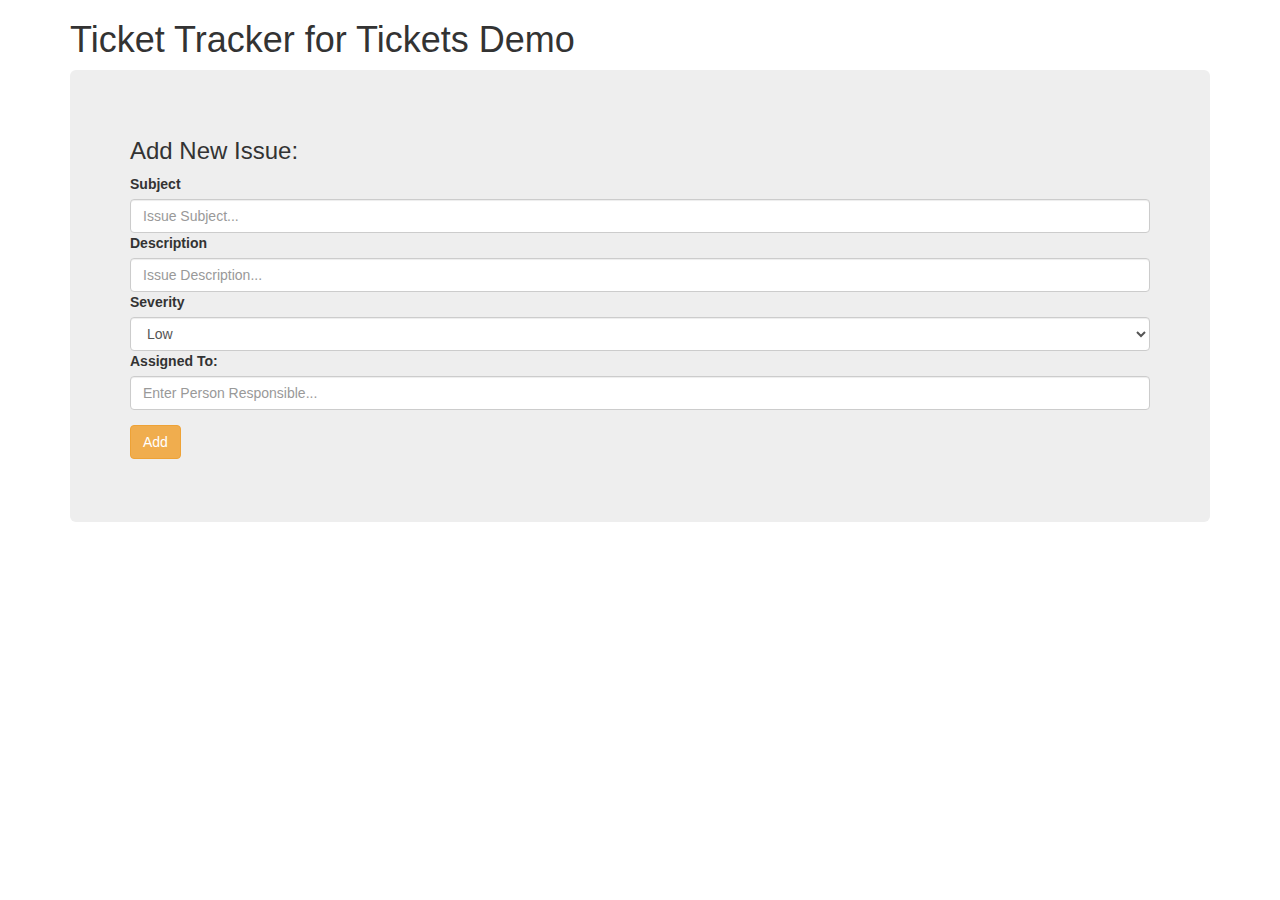
<file: Ticket Tracker Demo/index.html>
<!DOCTYPE html>
<html lang="en">
<head>
    <meta charset="UTF-8">
    <meta http-equiv="X-UA-Compatible" content="IE=edge">
    <meta name="viewport" content="width=device-width, initial-scale=1.0">
    <link rel="stylesheet" href="https://maxcdn.bootstrapcdn.com/bootstrap/3.3.7/css/bootstrap.min.css" integrity="sha384-BVYiiSIFeK1dGmJRAkycuHAHRg32OmUcww7on3RYdg4Va+PmSTsz/K68vbdEjh4u" crossorigin="anonymous">

    <title>Document</title>
</head>
<body>

    <section class="container">
        <h1>Ticket Tracker for Tickets Demo</h1>
        <section class="jumbotron">
            <h3>Add New Issue:</h3>
            <form id=issueInputForm">
            <div class="form-group">
                <label for="issueSubjectInput">Subject</label>
                <input type="text" class="form-control" id="issueSubjInput" placeholder="Issue Subject...">

                <div class="form-group">
                    <label for="issueDescInput">Description</label>
                    <input type="text" class="form-control" id="issueDescInput" placeholder="Issue Description...">

                 <div class="form-group">
                    <label for="issueSeverityInput">Severity</label>
                    <select class="form-control" id="issueSeverityInput"> 
                        <option value="Low">Low</option>
                        <option value="Medium">Medium</option>
                        <option value="High">High</option> 
                    </select>

                    <div class="form-group">
                        <label for="issueAssignedToInput">Assigned To:</label>
                        <input type="text" class="form-control" id="issueAssignedToInput" placeholder="Enter Person Responsible...">
            </div>
            <button type="submit" class="btn btn-warning">Add</button>
            </form>
        </section>
        <section class="row">
            <div class="col-lg-12">
                <div id="issuesList">
                    <!-- This will be populated by JS-->
                </div>
            </div>
        </section>
    </section>

<!-- test command / to hightlight and then comment text -->


  <script src="main.js"></script>  
  <script src="https://ajax.googleapis.com/ajax/libs/jquery/1.12.4/jquery.min.js"></script>
  <script src="https://maxcdn.bootstrapcdn.com/bootstrap/3.3.7/js/bootstrap.min.js" integrity="sha384-Tc5IQib027qvyjSMfHjOMaLkfuWVxZxUPnCJA7l2mCWNIpG9mGCD8wGNIcPD7Txa" crossorigin="anonymous"></script>
  <script src="http://chancejs.com/chance.min.js"></script>

</body>
</html>
</file>
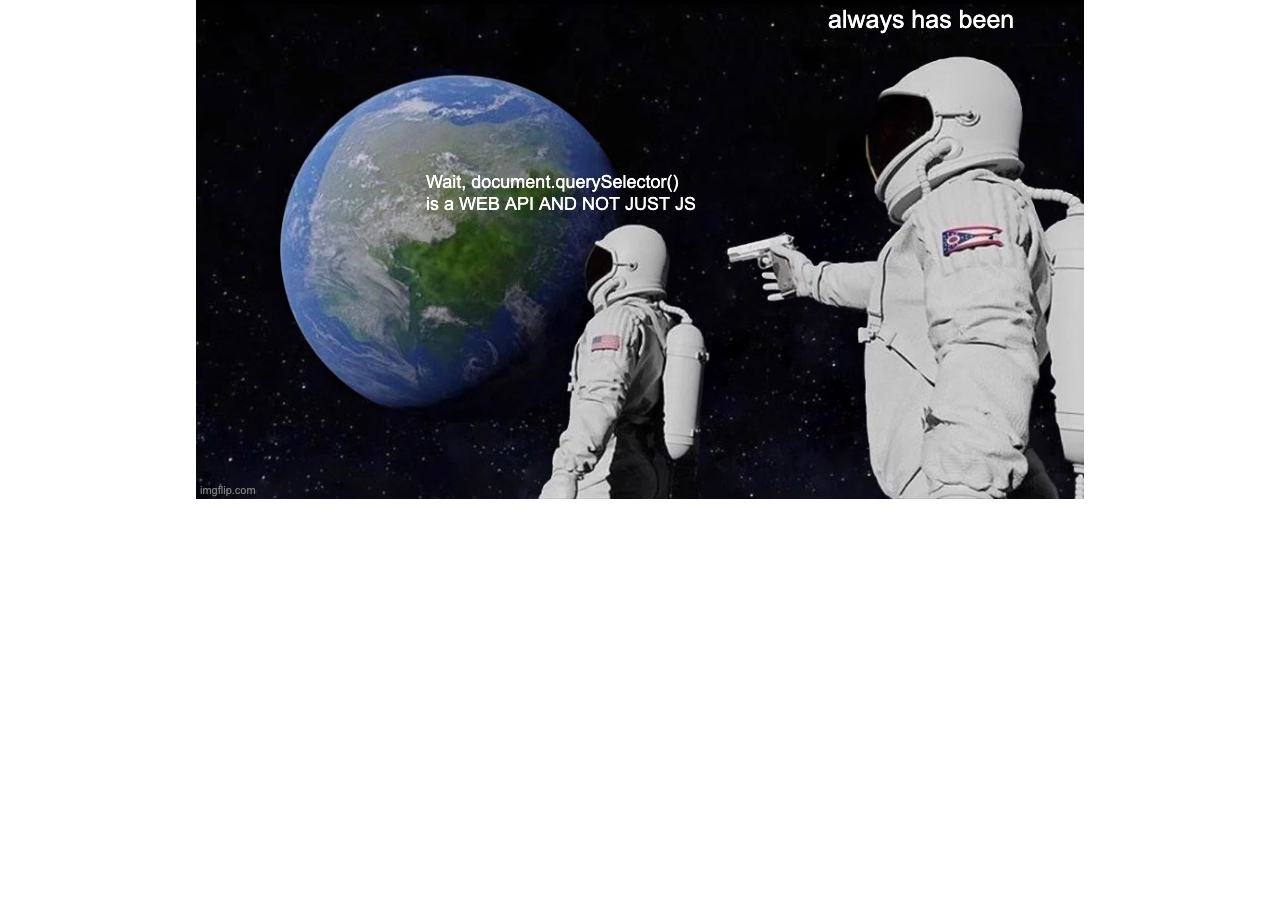
<file: Downloads/class38-materials/async-practice/index.html>
<!DOCTYPE html>
<html lang="en">
	<head>
    	<meta charset="utf-8">
    	<meta name="description" content="This is where your description goes">
    	<meta name="keywords" content="one, two, three">

		<title>Title in the tab</title>

		<!-- external CSS link -->
		<link rel="stylesheet" href="css/normalize.css">
		<link rel="stylesheet" href="css/style.css">
	</head>
	<body>
		<img src="img/web-api.jpeg" alt="Always Has Been Meme about Web APIs">

		<h2></h2>

		<script type="text/javascript" src="js/main.js"></script>
	</body>
</html>
</file>
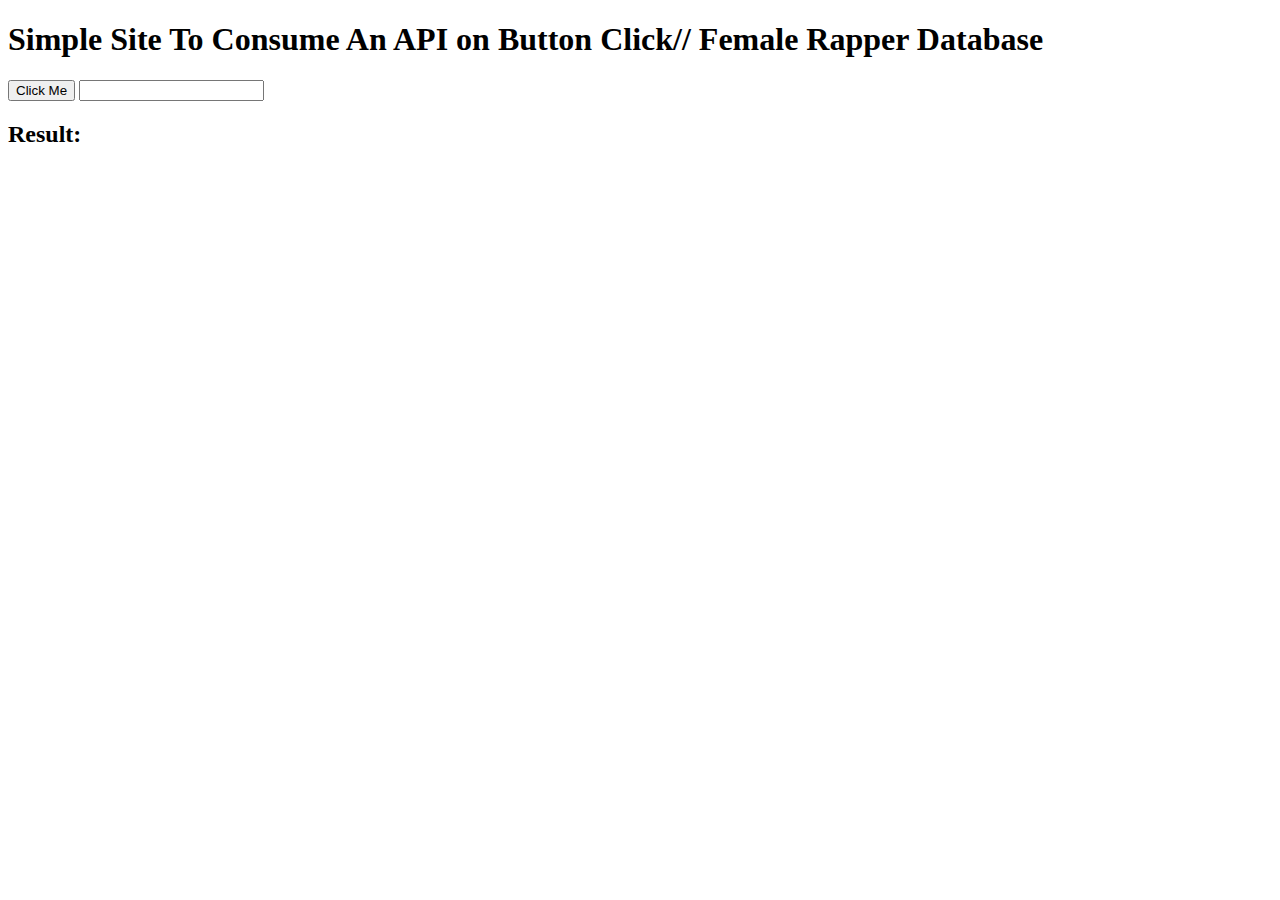
<file: Downloads/class38-materials/client-side-code/index.html>
<!DOCTYPE html>
<html lang="en">
<head>
    <meta charset="UTF-8">
    <meta name="viewport" content="width=device-width, initial-scale=1.0">
    <title>Client Side API Code</title>
</head>
<body>
    <h1>Simple Site To Consume An API on Button Click// Female Rapper Database</h1>
    <button>Click Me</button>
    <input type="text">
    <h2>Result: </h2>

    <script src='js/main.js'></script>
</body>
</html>
</file>
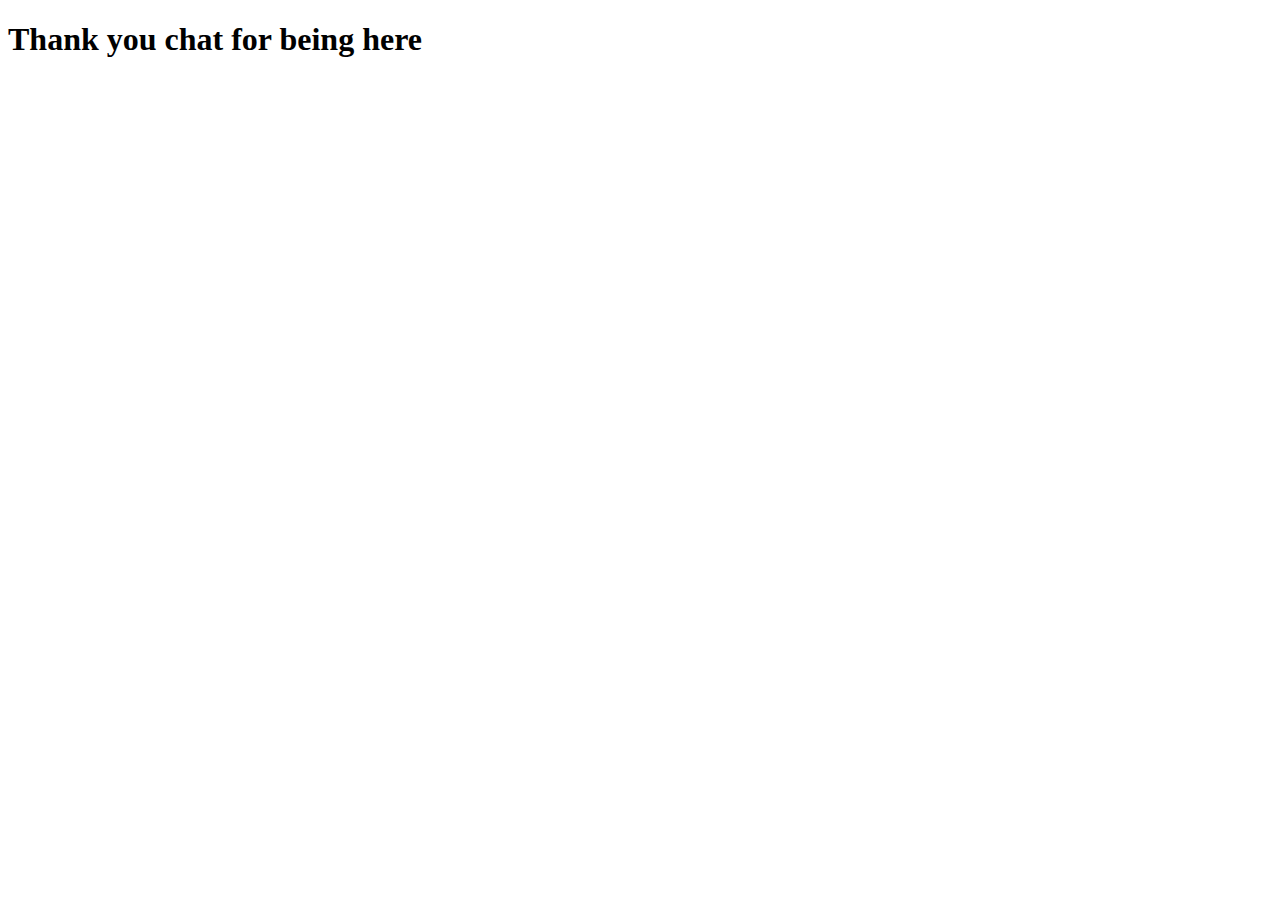
<file: githubclass/adventure.html>
<!DOCTYPE html>
<html lang="en">
<head>
    <meta charset="UTF-8">
    <meta http-equiv="X-UA-Compatible" content="IE=edge">
    <meta name="viewport" content="width=device-width, initial-scale=1.0">
    <title>Document</title>
</head>
<body>
    <h1> Thank you chat for being here </h1>
</body>
</html>
</file>
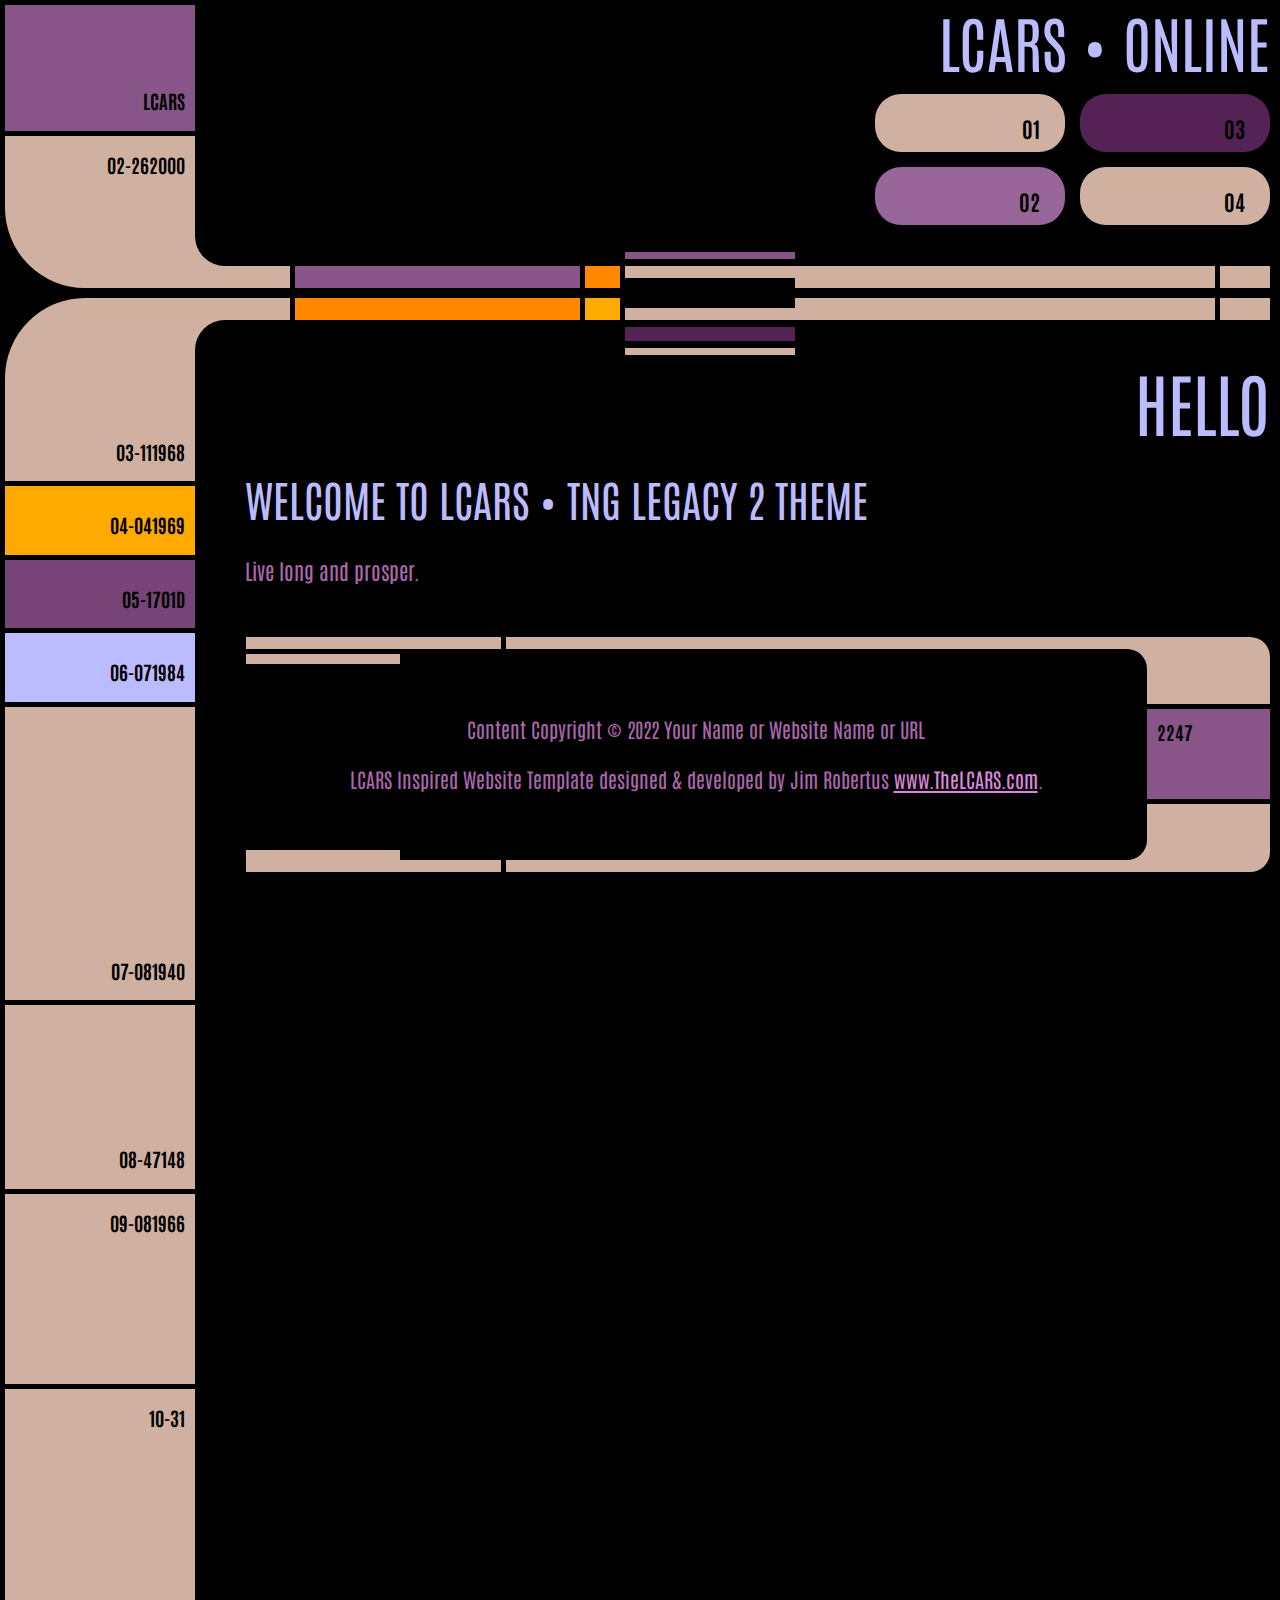
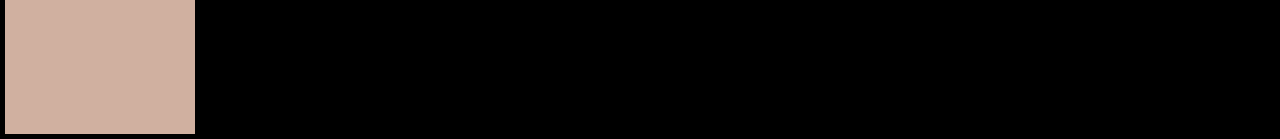
<file: Desktop/Women of HipHop APP Demo/lcars-tng-legacy-2.html>
<!DOCTYPE html>
<html>
<head>
<title>Page Title</title>
<meta name="viewport" content="width=device-width, initial-scale=1.0">
<meta name="format-detection" content="telephone=no">
<meta name="format-detection" content="date=no">
<link rel="stylesheet" type="text/css" href="lcars-tng-legacy-2.min.css">
<link rel="preconnect" href="https://fonts.googleapis.com">
<link rel="preconnect" href="https://fonts.gstatic.com" crossorigin>
<link href="https://fonts.googleapis.com/css2?family=Antonio:wght@400;700&display=swap" rel="stylesheet">
<script src="https://ajax.googleapis.com/ajax/libs/jquery/3.6.0/jquery.min.js"></script>
</head>
<body>
<div class="wrap">
	<div class="scroll-top">
		<a id="scroll-top" href=""><span class="hop">screen</span> top</a>
	</div>
	<div class="left-frame-top">
		<div class="panel-1"><a href="">LCARS</a></div>
		<div class="panel-2">02<span class="hop">-262000</span></div>
	</div>
	<div class="right-frame-top">
		<div class="banner">
			LCARS &#149; Online
		</div>
			<div class="data-cascade-button-group">
				<div class="cascade-wrapper">
					<div class="data-cascade" id="default">
						<div class="row-1"><div class="dc1">101</div><div class="dc2">7109</div><div class="dc3">1966</div><div class="dc4">1222</div><div class="dc5">2020</div><div class="dc6">1444</div><div class="dc7">102</div><div class="dc8">1103</div><div class="dc9">1935</div><div class="dc10">1940</div><div class="dc11">708</div><div class="dc12">M113</div><div class="dc13">1956</div><div class="dc14">1209</div></div><div class="row-2"><div class="dc1">102</div><div class="dc2">8102</div><div class="dc3">1987</div><div class="dc4">044</div><div class="dc5">0051</div><div class="dc6">607</div><div class="dc7">1976</div><div class="dc8">1031</div><div class="dc9">1984</div><div class="dc10">1954</div><div class="dc11">1103</div><div class="dc12">415</div><div class="dc13">1045</div><div class="dc14">1864</div></div><div class="row-3"><div class="dc1">103</div><div class="dc2">714</div><div class="dc3">1993</div><div class="dc4">0222</div><div class="dc5">052</div><div class="dc6">1968</div><div class="dc7">2450</div><div class="dc8">746</div><div class="dc9">56</div><div class="dc10">47</div><div class="dc11">716</div><div class="dc12">8719</div><div class="dc13">417</div><div class="dc14">602</div></div><div class="row-4"><div class="dc1">104</div><div class="dc2">6104</div><div class="dc3">1995</div><div class="dc4">322</div><div class="dc5">90</div><div class="dc6">1931</div><div class="dc7">1701</div><div class="dc8">51</div><div class="dc9">29</div><div class="dc10">218</div><div class="dc11">908</div><div class="dc12">2114</div><div class="dc13">85</div><div class="dc14">3504</div></div><div class="row-5"><div class="dc1">105</div><div class="dc2">08</div><div class="dc3">2001</div><div class="dc4">713</div><div class="dc5">079</div><div class="dc6">1940</div><div class="dc7">LV</div><div class="dc8">426</div><div class="dc9">105</div><div class="dc10">10</div><div class="dc11">1206</div><div class="dc12">1979</div><div class="dc13">402</div><div class="dc14">795</div></div><div class="row-6"><div class="dc1">106</div><div class="dc2">31</div><div class="dc3">2017</div><div class="dc4">429</div><div class="dc5">65</div><div class="dc6">871</div><div class="dc7">1031</div><div class="dc8">541</div><div class="dc9">656</div><div class="dc10">764</div><div class="dc11">88</div><div class="dc12">001</div><div class="dc13">27</div><div class="dc14">05</div></div>
					</div> 
				</div> 
				<div class="button-col">
					<div class="button" id="top-left"><a href="">01</a></div>
					<div class="button" id="bottom-left"><a href="">02</a></div>
				</div>
				<div class="button-col">
					<div class="button" id="top-right"><a href="">03</a></div>
					<div class="button" id="bottom-right"><a href="">04</a></div>
				</div>
			</div>
			<div class="runner">
				<div class="top-corner-bg">
					<div class="top-corner"></div>
				</div>
				<div class="block-2"></div>
				<div class="block-4">
					<div class="block-4-floatbar-top"></div>
				</div>
			</div>
		<div class="bar-panel">
			<div class="bar-1"></div>
			<div class="bar-2"></div>
			<div class="bar-3"></div>
			<div class="bar-4"><div class="bar-4-inside"></div></div>
			<div class="bar-5"></div>		
		</div>
	</div>
</div>
<div class="wrap" id="gap">
	<div class="left-frame">
		<div>
			<div class="panel-3">03<span class="hop">-111968</span></div>
			<div class="panel-4">04<span class="hop">-041969</span></div>
			<div class="panel-5">05<span class="hop">-1701D</span></div>			
			<div class="panel-6">06<span class="hop">-071984</span></div>
			<div class="panel-7">07<span class="hop">-081940</span></div>
			<div class="panel-8">08<span class="hop">-47148</span></div>
			<div class="panel-9">09<span class="hop">-081966</span></div>
		</div>
		<div>
			<div class="panel-10">10<span class="hop">-31</span></div>
		</div>
	</div>
	<div class="right-frame">
		<div class="bar-panel">
			<div class="bar-6"></div>
			<div class="bar-7"></div>
			<div class="bar-8"></div>
			<div class="bar-9"><div class="bar-9-inside"></div></div>
			<div class="bar-10"></div>
		</div>
		<div class="runner">
			<div class="corner-bg">
				<div class="corner"></div>
			</div>
			<div class="block-2"></div>
			<div class="block-4b">
				<div class="block-4-floatbar-bottom"></div>
				<div class="block-4-thinbar"></div>
			</div>
		</div>
		<div class="content">

			<!-- Start your content here. -->

			<h1>Hello</h1>

			<h2>Welcome to LCARS &#149; TNG Legacy 2 Theme</h2>

			<p>Live long and prosper.</p>
			
			<!-- End content area. -->

			<footer>
				<div class="footer-inside">
					<div class="footer-text">
						<p><!-- Your copyright information is only a suggestion. You can also choose to delete this paragraph. But please keep my information as required by the EULA. --> Content Copyright &#169; 2022 Your Name or Website Name or URL</p>
						<p>LCARS Inspired Website Template designed &amp; developed by Jim Robertus <a href="https://www.thelcars.com">www.TheLCARS.com</a>.</p>
					</div>
				</div>
				<div class="footer-panel">
					<span class="hop">22</span>47
				</div>
			</footer>
		</div>
	</div>
</div>
<script type="text/javascript" src="lcars.js"></script>
</body>
</html>
</file>
<file: Downloads/class38-materials/async-practice/css/style.css>
/******************************************
/* CSS
/*******************************************/

/* Box Model Hack */
*{
  box-sizing: border-box;
}

/******************************************
/* LAYOUT
/*******************************************/
img{
  display: block;
  margin: 0 auto;
}


/******************************************
/* ADDITIONAL STYLES
/*******************************************/
</file>
<file: Desktop/Women of HipHop APP Demo/lcars-tng-legacy-2.min.css>
@charset "utf-8";

/*
	CSS Document
	Modified 2022 Feb 25
	LCARS TNG Legacy 2 Theme
	By Jim Robertus www.thelcars.com
*/

:root {font-size: 1.35rem;}@media only screen and (max-width: 600px) {:root {font-size: 1.2rem;}}*,:after,:before {box-sizing: border-box;}html {scroll-behavior: smooth;}::-webkit-scrollbar {width: 15px;}::-webkit-scrollbar-track {background-color: #121212;border-radius: 100vw;margin-block: .5em;}::-webkit-scrollbar-thumb {background-color: #2d2d2d;border-radius: 100vw;}::-webkit-scrollbar-thumb:hover {background-color: #3f3f3f;}@supports (scrollbar-color: #2d2d2d #121212) {* {scrollbar-color: #2d2d2d #121212;}}body {margin: 0;padding: 5px 0;background-color: #000;font-family:'Antonio', 'Arial Narrow', 'Avenir Next Condensed', sans-serif;line-height: 1.5;color: #a6a ;}a {text-decoration: underline;color: #d8d;}@keyframes blink {0% {opacity: 0}49%{opacity: 0}50% {opacity: 1}}@keyframes colorchange {0% {color: #858}25% {color: #858}50% {color: #858}75% {color: #858}80% {color: #000}90% {color: #000}100% {color: #f6eef6}}.wrap {display: flex;margin: 0 auto;padding: 0 10px 0 5px;overflow: hidden;max-width: 1340px;}#stretch .wrap {max-width: 100%;}.scroll-top {display: block;}.scroll-top a {display: none;width: 190px;height: 150px;position: fixed;bottom: 0;text-decoration: none;text-transform: uppercase;text-align: right;border-top: 5px solid #000;border-bottom: 5px solid #000;padding: 20px 10px 20px 2px;background-color: #969;font-size: .96rem;font-weight: bold;color: #000;}.left-frame-top, .left-frame {width: 190px;min-width: 190px;text-align: right;font-size: .88rem;font-weight: bold;color: #000;}.left-frame-top {background-color: #d0b0a0;border-radius: 0 0 0 80px;}.left-frame-top a, .left-frame a {text-decoration: none;color: #000;}.left-frame {display: flex;flex-direction: column;justify-content: space-between;padding-top: 100px;background-color: #d0b0a0;border-radius: 80px 0 0 0;}.panel-1 a {display: block;background-color: #858;padding: 82px 10px 15px 0;text-decoration: none;color: #000;-webkit-touch-callout: none;-webkit-user-select: none;-ms-user-select: none;user-select: none;}.panel-1 a:active, .panel-1 a:focus {filter: brightness(70%);text-decoration: none;border-bottom: none;outline: none;}.panel-2 {padding: 15px 10px 0 0;}.right-frame-top {flex: 1;background-color: #000;}.banner {padding: 0 0 15px 5px;text-align: right;text-transform: uppercase;line-height: 1.2;font-size: clamp(1.2rem, 1.3rem + 2.6vw, 3.1rem);color: #bbf;}.banner a {color: #bbf;text-decoration: none;}@media only screen and (max-width: 500px) {.banner {padding: 5px 0 10px 3px;font-size: 1.2rem;}}.data-cascade-button-group {display: flex;justify-content: flex-end;column-gap: 15px;}@media only screen and (max-width: 610px) {.data-cascade-button-group {column-gap: 0;}}.cascade-wrapper {flex: 1;padding-right: 10px;}@media only screen and (min-width: 1080px) {.cascade-wrapper {padding-left: 25px;}}@media only screen and (max-width: 760px) {.cascade-wrapper {display: none;}}.data-cascade {max-width: 1200px;font-size: .8rem;line-height: 22px;}.row-1, .row-2, .row-3, .row-4, .row-5, .row-6 {display: flex;justify-content: space-between;overflow: hidden;height: 22px;color: #000;}.data-cascade .row-1 {animation: colorchange 2s infinite;animation-delay: .1s;}.data-cascade .row-2 {animation: colorchange 3s infinite;animation-delay: .2s;}.data-cascade .row-3 {animation: colorchange 2s infinite;animation-delay: .3s;}.data-cascade .row-4 {animation: colorchange 2s infinite;animation-delay: .4s;}.data-cascade .row-5 {animation: colorchange 3s infinite;animation-delay: .5s;}.data-cascade .row-6 {animation: colorchange 2s infinite;animation-delay: .6s;}.data-cascade#niagara .row-1 {animation: colorchange 2s infinite;animation-delay: .1s;}.data-cascade#niagara .row-2 {animation: colorchange 2s infinite;animation-delay: .2s;}.data-cascade#niagara .row-3 {animation: colorchange 2s infinite;animation-delay: .3s;}.data-cascade#niagara .row-4 {animation: colorchange 2s infinite;animation-delay: .4s;}.data-cascade#niagara .row-5 {animation: colorchange 2s infinite;animation-delay: .5s;}.data-cascade#niagara .row-6 {animation: colorchange 2s infinite;animation-delay: .6s;}.data-cascade#orinoco .row-1 {animation: colorchange 2s infinite;animation-delay: .1s;}.data-cascade#orinoco .row-2 {animation: colorchange 2s infinite;animation-delay: .2s;}.data-cascade#orinoco .row-3 {animation: colorchange 3s infinite;animation-delay: .3s;}.data-cascade#orinoco .row-4 {animation: colorchange 3s infinite;animation-delay: .4s;}.data-cascade#orinoco .row-5 {animation: colorchange 2s infinite;animation-delay: .5s;}.data-cascade#orinoco .row-6 {animation: colorchange 2s infinite;animation-delay: .6s;}.data-cascade#frozen .row-1 {animation: none;color: #858;}.data-cascade#frozen .row-2 {animation: none;color: #858;}.data-cascade#frozen .row-3 {animation: none;color: #858;}.data-cascade#frozen .row-4 {animation: none;color: #c9c;}.data-cascade#frozen .row-5 {animation: none;color: #f6eef6;}.data-cascade#frozen .row-6 {animation: none;color: #a6a;}.dc1, .dc2, .dc3, .dc4, .dc5, .dc6, .dc7, .dc8, .dc9, .dc10, .dc11, .dc12, .dc13, .dc14, .grid, .grid-2, .grid-1, .grid-3, .grid-4 {flex: 1;overflow: hidden;text-align: right;white-space: nowrap;}.button-col, .button-col-1, .button-col-2 {width: 190px;}.button-col div:last-of-type, .button-col-1 div:last-of-type, .button-col-2 div:last-of-type {margin-bottom: -15px;}@media only screen and (max-width: 610px) {.button-col, .button-col-1, .button-col-2 {width: auto;border-left: 15px solid black;}}.button a {display: block;width: 190px;height: 58px;margin-bottom: 15px;padding: 20px 25px 0 0;background-color: #d0b0a0;border-radius: 26px;text-align: right;line-height: normal;text-decoration: none;text-transform: uppercase;font-weight: bold;color: #000;-webkit-touch-callout: none;-webkit-user-select: none;-ms-user-select: none;user-select: none;}.button#top-left a {background-color: #d0b0a0;}.button#bottom-left a {background-color: #969;}.button#top-right a {background-color: #525;}.button#bottom-right a {background-color: #d0b0a0;}.button a:active, .button a:focus {filter: brightness(70%);border: none;outline: none;animation: none;}@media only screen and (max-width: 500px) {.button a {height: 44px;padding-top: 10px;width: 142px;border-radius: 20px;font-size: 1rem;}}@media only screen and (max-width: 388px) {.button a {width: 134px;font-size: .85rem;}}.runner {display: flex;height: 40px;}.top-corner-bg {width: 150px;height: 40px;background: linear-gradient(to top right, #d0b0a0 50%, #000 50%);}.top-corner {width: 150px;height: 40px;background-color: #000;border-radius: 0 0 0 30px;}.block-2 {width: 280px;}.block-4 {flex-1;padding-top: 26px;}.block-4b {flex-1; padding-top: 7px;}.block-4-floatbar-top, .block-4-floatbar-bottom, .block-4-thinbar, .bar-4-inside, .bar-9-inside {width: 170px;}.block-4-floatbar-top {height: 7px;background-color: #858;}.block-4-floatbar-bottom {height: 14px;background-color: #525;}.block-4-thinbar {height: 7px;margin-top: 7px;background-color: #d0b0a0;}.bar-4-inside {height: 10px;background-color: #000;}.bar-9-inside {height: 10px;background-color: #000;}.bar-panel {display: flex;height: 22px;}.bar-1, .bar-2, .bar-3, .bar-4, .bar-5, .bar-6, .bar-7, .bar-8, .bar-9, .bar-10 {height: 22px;}.bar-1, .bar-2, .bar-3, .bar-4, .bar-5, .bar-6, .bar-7, .bar-8, .bar-9, .bar-10, .bar-4-inside, .bar-9-inside, .block-4-floatbar {transition: width 1s;}.bar-1, .bar-2, .bar-3, .bar-4, .bar-6, .bar-7, .bar-8, .bar-9 {border-right: 5px solid #000;}.bar-1, .bar-6 {width: 100px;background-color: #d0b0a0;}.bar-2 {width: 290px;background-color: #858;}.bar-3 {width: 40px;background-color: #f80;}.bar-4 {flex: 1;background-color: #d0b0a0;padding-top: 12px;}.bar-5, .bar-10 {width: 50px;background-color: #d0b0a0;}.bar-7 {width: 290px;background-color: #f80;}.bar-8 {width: 40px;background-color: #fa0;}.bar-9 {flex: 1;background-color: #d0b0a0;}#gap {margin-top: 10px;}.panel-1, .panel-3, .panel-4, .panel-5, .panel-6, .panel-7, .panel-8 {border-bottom: 5px solid #000;}.panel-3 {padding: 40px 10px 15px 0;}.panel-4 {padding: 25px 10px 15px 0;background-color: #fa0;}.panel-5 {padding: 25px 10px 15px 0;background-color: #747;}.panel-6 {padding: 25px 10px 15px 0;background-color: #bbf;}.panel-7 {padding: 250px 10px 15px 0;background-color: #d0b0a0;}.panel-8 {padding: 140px 10px 15px 0;background-color: #d0b0a0;}.panel-9 {height: 190px;padding: 15px 10px 0 0;}.panel-10 {height: 350px;border-top: 5px solid #000;background-color: #d0b0a0;padding: 15px 10px 0 0;}.right-frame {flex: 1;background-color: #000;}.corner-bg {width: 150px;height: 50px;background: linear-gradient(to bottom right, #d0b0a0 50%, #000 50%);}.corner {width: 150px;height: 50px;background-color: #000;border-radius: 30px 0 0 0;}.content {padding: 0 0 25px 50px;background-color: #000;}.content > *:first-child {margin-top: 0;}.content img {max-width: 100%;height: auto;}.flexbox {display: flex;column-gap: 2vw;flex-wrap: wrap;}.col {flex: 1 1 300px;}h1, h2, h3 {margin: 30px 0;font-weight: normal;text-transform: uppercase;line-height: 1.2;color: #bbf;}h1 {font-size: clamp(1.6rem, 1.6rem + 2.7vw, 3.34rem);text-align: right;}h2 {font-size: clamp(1.2rem, 1.2rem + 2vw, 2rem);}h3 {font-size: clamp(1.1rem, 1rem + 2vw, 1.8rem) }p.caption {margin-top: 10px;margin-bottom: 0;text-align: center;font-size: .88rem;}p.indent {padding-left: 40px;}p.postmeta {margin-top: 0;text-align: right;font-size: clamp(1rem, .85rem + 1.4vw, 1.6rem);text-transform: uppercase;}.logging h1 {margin-bottom: 0;}code {font-size: .8rem;color: #9a6;}hr {margin: 30px 0;height: 6px;border: none;background-color: #a6a;border-radius: 3px;}.disc {margin: 30px auto;width: 20px;height: 20px;border-radius: 10px;}blockquote {margin: 30px 40px;border-left: 4px solid #a6a;padding-left: 20px;}.nomar {margin: 0 !important;}.go-center {text-align: center !important;}.go-right {text-align: right !important;}.go-left {text-align: left !important;}.go-big {font-size: 1.3rem;}.go-bigger {font-size: 1.5rem;}.uppercase {text-transform: uppercase;}.strike {text-decoration: line-through;}.now {white-space: nowrap;}.blink-slower {animation: blink 3s infinite;animation-delay: 1s;}.blink {animation: blink 2s infinite;animation-delay: 1s;}.blink-faster {animation: blink 1s infinite;animation-delay: 1s;}a:hover {animation: none;}.pics-right {float: right;margin: 10px 0 20px 20px;}.pics-left {float: left;margin: 10px 20px 20px 0;}.pics {display: block;margin: 30px auto 0 auto;}.border {padding: 10px;border: 2px solid #a6a;}.lcars-list {list-style: none;}.lcars-list li {position: relative;padding: 0 0 5px 42px;font-size: 1.3rem;}.lcars-list li::before {content: '';display: block;width: 30px;height: 20px;border-radius: 50%;background-color: #a6a;position: absolute;top: 13px;left: 0;}@media only screen and (max-width: 600px) {.lcars-list {margin-left: 0;padding-left: 0;}.lcars-list li::before {top: 10px;}}.buttons {margin-top: 35px;display: flex;flex-wrap: wrap;}.jc-space-between {justify-content: space-between;}.jc-center {justify-content: center;}.jc-flex-end {justify-content: flex-end;}.jc-space-around {justify-content: space-around;}.jc-space-evenly {justify-content: space-evenly;}.buttons a {display: block;margin: 0 10px 20px 10px;width: 180px;height: 58px;padding: 20px 25px 0 0;background-color: #d0b0a0;border-radius: 26px;text-align: right;line-height: normal;text-decoration: none;font-size: 22px;font-weight: bold;text-transform: uppercase;color: #000;-webkit-touch-callout: none;-webkit-user-select: none;-ms-user-select: none;user-select: none;}.buttons a:active, .buttons a:focus {filter: brightness(70%);outline: none;}.buttons a.two-rows {font-size: 21px;padding-top: 2px;}.buttons a.long {padding: 20px 0 0 0 !important;text-align: center !important;}.sidebar-buttons a {display: block;text-decoration: none;text-align: right;border-bottom: 5px solid #000;padding: 20px 10px 20px 2px;background-color: #d0b0a0;text-transform: uppercase;color: #000;}.sidebar-buttons a:hover {filter: brightness(108%);}.sidebar-buttons a:active, .sidebar-buttons a:focus {filter: brightness(80%);outline: none;}@media only screen and (max-width: 500px) {.sidebar-buttons a {text-align: center;padding: 10px 0;}}.lcars-bar {margin: 40px auto;height: 20px;background-color: #000;border-right: 18px solid #858;border-left: 18px solid #858;border-radius: 9px;padding: 0 5px;}.lcars-bar-inner {height: 20px;background-color: #636;}.lcars-bar-slice-top {margin: 40px auto -30px auto;width: 180px;height: 8px;background-color: #858;}.lcars-bar-cutout {margin: 0 auto;width: 180px;height: 10px;background-color: #000;}.lcars-bar-slice-bottom {margin: -30px auto 0 auto;width: 180px;height: 5px;background-color: #636;}.lcars-text-bar {display: flex;position: relative;margin: 32px 0;overflow: visible;border-radius: 14px;height: 32px;background-color: #636;border-right: 28px solid #858;border-left: 28px solid #858;}.the-end {justify-content: flex-end;}.lcars-text-bar span {position: absolute;top: -4px;background-color: #000;height: 40px;overflow: visible;padding: 0 10px;font-size: 1.64rem;line-height: 34px;text-transform: uppercase;color: #d9d;}.lcars-text-bar::before {content: '';background-color: #000;display: block;width: 10px;height: 32px;position: absolute;top: 0;left: 0;overflow: hidden;}.lcars-text-bar::after {content: '';background-color: #000;display: block;width: 10px;height: 32px;position: absolute;top: 0;right: 0;overflow: hidden;}@media only screen and (max-width: 600px) {.lcars-text-bar {border-radius: 10px;height: 24px;border-right-width: 20px;border-left-width: 20px;}.lcars-text-bar span {position: absolute;top: -6px;height: 30px;padding: 0 5px;font-size: 1.34rem;line-height: 32px;}.lcars-text-bar::before, .lcars-text-bar::after {width: 5px;height: 24px;}}footer {display: flex;bottom: 0;margin: 50px auto 0 auto;padding: 12px 0;background-color: #d0b0a0;border-radius: 0 20px 20px 0;overflow: hidden;position: relative;z-index: 1;}footer::before {content: '';background-color: #000;display: block;width: 5px;height: 100vh;position: absolute;top: 0;left: 25%;overflow: hidden;}footer::after {content: '';background-color: #000;display: block;width: 2px;height: 100vh;position: absolute;top: 0;left: -1px;overflow: hidden;}.footer-panel {width: 12%;max-width: 130px;height: 100px;margin: auto;padding: 10px 0 0 1%;background-color: #858;border-top: 5px solid #000;border-bottom: 5px solid #000;font-size: .85rem;font-weight: bold;color: #000;}.footer-inside {flex: 1;min-height: 180px;background-color: #000;border-radius: 0 20px 20px 0;padding: 1.5rem 1rem;z-index: 2;}.footer-inside::before {content: '';background-color: #d0b0a0;display: block;width: 15%;min-width: 60px;height: 10px;position: absolute;top: 17px;left: 1px;overflow: hidden;}.footer-inside::after {content: '';background-color: #d0b0a0;display: block;width: 15%;min-width: 60px;height: 10px;position: absolute;bottom: 12px;left: 1px;overflow: hidden;}.footer-text {display: flex;flex-direction: column;min-height: 146px;align-items: center;justify-content: center;gap: 20px;text-align: center;font-size: .94rem;}.footer-text > * {margin: 0;justify-content: center;}@media only screen and (max-width: 600px) {footer::before {left: 40%;}}.footer {margin: 0 auto;font-size: .9rem;}.space-white, .oc-space-white::before {background-color: #f5f6fa !important;}.go-space-white {color: #f5f6fa !important;}.violet-creme, .oc-violet-creme::before {background-color: #dbf !important;}.go-violet-creme {color: #dbf !important;}.magenta, .oc-magenta::before {background-color: #c49 !important;}.go-magenta {color: #c49 !important;}.green, .oc-green::before {background-color: #3c9 !important;}.go-green {color: #3c9 !important;}.blue, .oc-blue::before {background-color: #45f !important;}.go-blue {color: #45f !important;}.yellow, .oc-yellow::before {background-color: #fc3 !important;}.go-yellow {color: #fc3 !important;}.sunflower, .oc-sunflower::before {background-color: #fc6 !important;}.go-sunflower {color: #fc6 !important;}.violet, .oc-violet::before {background-color: #94f !important;}.go-violet {color: #94f !important;}.orange, .oc-orange::before {background-color: #f70 !important;}.go-orange {color: #f70 !important;}.african-violet, .oc-african-violet::before {background-color: #c8f !important;}.go-african-violet {color: #c8f !important;}.red, .oc-red::before {background-color: #d44 !important;}.go-red {color: #d44 !important;}.almond, .oc-almond::before {background-color: #ffaa90 !important;}.go-almond {color: #ffaa90 !important;}.almond-creme, .oc-almond-creme::before {background-color: #fba !important;}.go-almond-creme {color: #fba !important;}.bluey, .oc-bluey::before {background-color: #78f !important;}.go-bluey {color: #78f !important;}.gray, .oc-gray::before {background-color: #668 !important;}.go-gray {color: #668 !important;}.sky, .oc-sky::before {background-color: #aaf !important;}.go-sky {color: #aaf !important;}.ice, .oc-ice::before {background-color: #8cf !important;}.go-ice {color: #8cf !important;}.gold, .oc-gold::before {background-color: #fa0 !important;}.go-gold {color: #fa0 !important;}.mars, .oc-mars::before {background-color: #f20 !important;}.go-mars {color: #f20 !important;}.peach, .oc-peach::before {background-color: #f86 !important;}.go-peach {color: #f86 !important;}.butterscotch, .oc-butterscotch::before {background-color: #f96 !important;}.go-butterscotch {color: #f96 !important;}.tomato, .oc-tomato::before {background-color: #f55 !important;}.go-tomato {color: #f55 !important;}.lilac, .oc-lilac::before {background-color: #c3f !important;}.go-lilac {color: #c3f !important;}.evening, .oc-evening::before {background-color: #25f !important;}.go-evening {color: #25f !important;}.midnight, .oc-midnight::before {background-color: #11e !important;}.go-midnight {color: #11e !important;}.ghost, .oc-ghost::before {background-color: #8bf !important;}.go-ghost {color: #8bf !important;}.wheat, .oc-wheat::before {background-color: #ca8 !important;}.go-wheat {color: #ca8 !important;}.roseblush, .oc-roseblush::before {background-color: #c66 !important;}.go-roseblush {color: #c66 !important;}.honey, .oc-honey::before {background-color: #fc9 !important;}.go-honey {color: #fc9 !important;}.cardinal, .oc-cardinal::before {background-color: #c23 !important;}.go-cardinal {color: #c23 !important;}.pumpkinshade, .oc-pumpkinshade::before {background-color: #f74 !important;}.go-pumpkinshade {color: #f74 !important;}.tangerine, .oc-tangerine::before {background-color: #f83 !important;}.go-tangerine {color: #f83 !important;}.martian, .oc-martian::before {background-color: #9d6 !important;}.go-martian {color: #9d6 !important;}.moonbeam, .oc-moonbeam::before {background-color: #ccdeff !important;}.go-moonbeam {color: #ccdeff !important;}.cool, .oc-cool::before {background-color: #58f !important;}.go-cool {color: #58f !important;}.galaxy, .oc-galaxy::before {background-color: #444a77 !important;}.go-galaxy {color: #444a77 !important;}.moonshine, .oc-moonshine::before {background-color: #def !important;}.go-moonshine {color: #def !important;}.october-sunset, .oc-october-sunset::before {background-color: #f40 !important;}.go-october-sunset {color: #f40 !important;}.harvestgold, .oc-harvestgold::before {background-color: #fa4 !important;}.go-harvestgold {color: #fa4 !important;}.butter, .oc-butter::before {background-color: #fec !important;}.go-butter {color: #fec !important;}.c43, .oc-c43::before {background-color: #58e !important;}.go-c43 {color: #58e !important;}.c44, .oc-c44::before {background-color: #8ff !important;}.go-c44 {color: #8ff !important;}.c45, .oc-c45::before {background-color: #344470 !important;}.go-c45 {color: #344470 !important;}.c46, .oc-c46::before {background-color: #455580 !important;}.go-c46 {color: #455580 !important;}.c47, .oc-c47::before {background-color: #79d !important;}.go-c47 {color: #79d !important;}.c48, .oc-c48::before {background-color: #6cf !important;}.go-c48 {color: #6cf !important;}.c49, .oc-c49::before {background-color: #9cf !important;}.go-c49 {color: #9cf !important;}.c50, .oc-c50::before {background-color: #ff3500 !important;}.go-c50 {color: #ff3500 !important;}.c51, .oc-c51::before {background-color: #525 !important;}.go-c51 {color: #525 !important;}.c52, .oc-c52::before {background-color: #636 !important;}.go-c52 {color: #636 !important;}.c53, .oc-c53::before {background-color: #747 !important;}.go-c53 {color: #747 !important;}.c54, .oc-c54::before {background-color: #858 !important;}.go-c54 {color: #858 !important;}.c55, .oc-c55::before {background-color: #969 !important;}.go-c55 {color: #969 !important;}.c56, .oc-c56::before {background-color: #f80 !important;}.go-c56 {color: #f80 !important;}.c57, .oc-c57::before {background-color: #d0b0a0 !important;}.go-c57 {color: #d0b0a0 !important;}.c58, .oc-c58::before {background-color: #bbf !important;}.go-c58 {color: #bbf !important;}.c59, .oc-c59::before {background-color: #9a6 !important;}.go-c59 {color: #9a6 !important;}.c60, .oc-c60::before {background-color: #0b0 !important;}.go-c60 {color: #0b0 !important;}.c61, .oc-c61::before {background-color: #3f3 !important;}.go-c61 {color: #3f3 !important;}.c62, .oc-c62::before {background-color: #dfd !important;}.go-c62 {color: #dfd !important;}.c63, .oc-c63::before {background-color: #ffebde !important;}.go-c63 {color: #ffebde !important;}.c64, .oc-c64::before {background-color: #c9c !important;}.go-c64 {color: #c9c !important;}.c65, .oc-c65::before {background-color: #f6eef6 !important;}.go-c65 {color: #f6eef6 !important;}.c66, .oc-c66::before {background-color: #a6a !important;}.go-c66 {color: #a6a !important;}.c67, .oc-c67::before {background-color: #d8d !important;}.go-c67 {color: #d8d !important;}.c68, .oc-c68::before {background-color: #f00 !important;}.go-c68 {color: #f00 !important;}.c69, .oc-c69::before {background-color: #c00 !important;}.go-c69 {color: #c00 !important;}.c70, .oc-c70::before {background-color: #e00 !important;}.go-c70 {color: #e00 !important;}.c71, .oc-c71::before {background-color: #dfdfdf !important;}.go-c71 {color: #dfdfdf !important;}.c72, .oc-c72::before {background-color: #f7f7f7 !important;}.go-c72 {color: #f7f7f7 !important;}@media only screen and (max-width: 1240px) {.dc13, .dc14, .grid-3 {display: none;}}@media only screen and (max-width: 1130px) {.bar-1, .bar-6 {width: 80px;}.bar-2, .bar-7 {width: 165px;}.corner-bg, .corner, .top-corner-bg, .top-corner {width: 95px;}.block-2 {width: 190px;}}@media only screen and (max-width: 1080px) {.left-frame-top, .left-frame {width: 170px;min-width: 170px;}.scroll-top a {width: 170px;}.dc12, .dc11, .dc10, .grid-1 {display: none;}.left-frame {padding-top: 70px;}.content {padding-left: 40px;}.buttons a {margin: 0 6px 12px 6px;}}@media only screen and (max-width: 890px) {.left-frame-top, .left-frame {width: 130px;min-width: 130px;}.left-frame-top {border-radius: 0 0 0 60px;}.left-frame {border-radius: 60px 0 0 0;}.scroll-top a {width: 130px;padding: 10px 0 0 0;text-align: center;}.sutrebor {margin: 4px 4px 19px 69px;}.bar-1, .bar-6 {width: 80px;}.bar-2, .bar-7 {width: 125px;}.bar-3, .bar-8 {width: 35px;}.corner-bg, .corner, .top-corner-bg, .top-corner {width: 100px;}.block-2 {width: 140px;}.block-4-floatbar-top, .block-4-floatbar-bottom, .block-4-thinbar, .bar-4-inside, .bar-9-inside {width: 140px;}.content {padding-left: 30px;}.list-item {margin-left: 1px;}blockquote {margin-right: 0;margin-left: 25px;}.cut-out-top {margin-left: 85px;}.cut-out {margin-left: 85px;}.cut-out-float {margin-left: 85px;}.dc7, .dc8, .dc9, .grid-2 {display: none;}.pics-right, .pics-left {float: none;margin: 20px 0 20px 0;}.pics-right img, .pics-left img {display: block;margin: 0 auto;}}@media only screen and (max-width: 790px) {.dc5, .dc6, .grid-4 {display: none;}.panel-7 {padding: 150px 10px 15px 0;}}@media only screen and (max-width: 700px) {.left-frame-top, .left-frame {width: 110px;min-width: 110px;}.left-frame-top {border-radius: 0 0 0 50px;}.left-frame {border-radius: 50px 0 0 0;}.scroll-top a {width: 110px;height: 110px;}.top-corner-bg, .top-corner {width: 100px;}.bar-panel {height: 16px;}.bar-1, .bar-2, .bar-3, .bar-4, .bar-5, .bar-6, .bar-7, .bar-8, .bar-9, .bar-10 {height: 16px;}.block-4-floatbar-top, .block-4-floatbar-bottom, .block-4-thinbar, .bar-4-inside, .bar-9-inside {width: 100px;}.block-2 {width: 110px;}.bar-1, .bar-6 {width: 60px;}.bar-2, .bar-7 {width: 120px;}.bar-3, .bar-8 {width: 30px;}.bar-5, .bar-10 {width: 35px;}.bar-4 {padding-top: 8px;}}@media only screen and (max-width: 500px) {body {padding: 0;}.wrap {padding-left: 0;}.left-frame-top, .left-frame {width: 60px;min-width: 60px;font-size: .8rem;}.left-frame-top {border-radius: 0 0 0 26px;}.left-frame {border-radius: 26px 0 0 0;padding-top: 40px;}.scroll-top a {width: 60px;border-top: 5px solid #000;}.panel-1 a {padding-top: 30px;}.panel-2 {padding-bottom: 15px;border-bottom: 5px solid #000;}.hop {display: none;}.top-corner-bg {height: 25px;}.top-corner {height: 25px;border-radius: 0 0 0 20px;}.corner {border-radius: 20px 0 0 0;}.bar-panel {height: 10px;}.bar-1, .bar-2, .bar-3, .bar-4, .bar-5, .bar-6, .bar-7, .bar-8, .bar-9, .bar-10 {height: 10px;}.runner {height: 25px;}.bar-1, .bar-6 {width: 40px;}.bar-2, .bar-7 {width: 80px;}.bar-3, .bar-8 {width: 20px;}.bar-5, .bar-10 {width: 20px;}.bar-4 {padding-top: 5px;}.block-4-floatbar-top, .block-4-floatbar-bottom, .block-4-thinbar, .bar-4-inside, .bar-9-inside {width: 60px;}.block-4b {padding-top: 5px;}.block-4-floatbar-top {height: 4px;}.block-4-floatbar-bottom {height: 7px;}.block-4-thinbar {margin-top: 4px;height: 4px;}.bar-4-inside {height: 5px;}.bar-9-inside {height: 5px;}.corner-bg, .corner, .top-corner-bg, .top-corner {width: 60px;height: 25px;}.block-2 {width: 80px;height: 25px;}.block-4 {padding-top: 15px;}.block-4b {padding-top: 5px;}.block-4-floatbar {height: 4px;}#gap {margin-top: 5px;}.panel-3, .panel-4, .panel-5, .panel-6 {padding: 15px 10px 10px 0;}.panel-10 {height: 225px;}.content {padding: 0 0 20px 15px;}p.indent {padding-left: 20px;}blockquote {margin: 25px 0 25px 20px;}.lcars-bar-cutout {margin: 0 auto;width: 80px;height: 8px;}.lcars-bar-slice-top {margin: 30px auto -30px auto;width: 80px;height: 6px;}.lcars-bar-slice-bottom {width: 80px;}}
</file>
